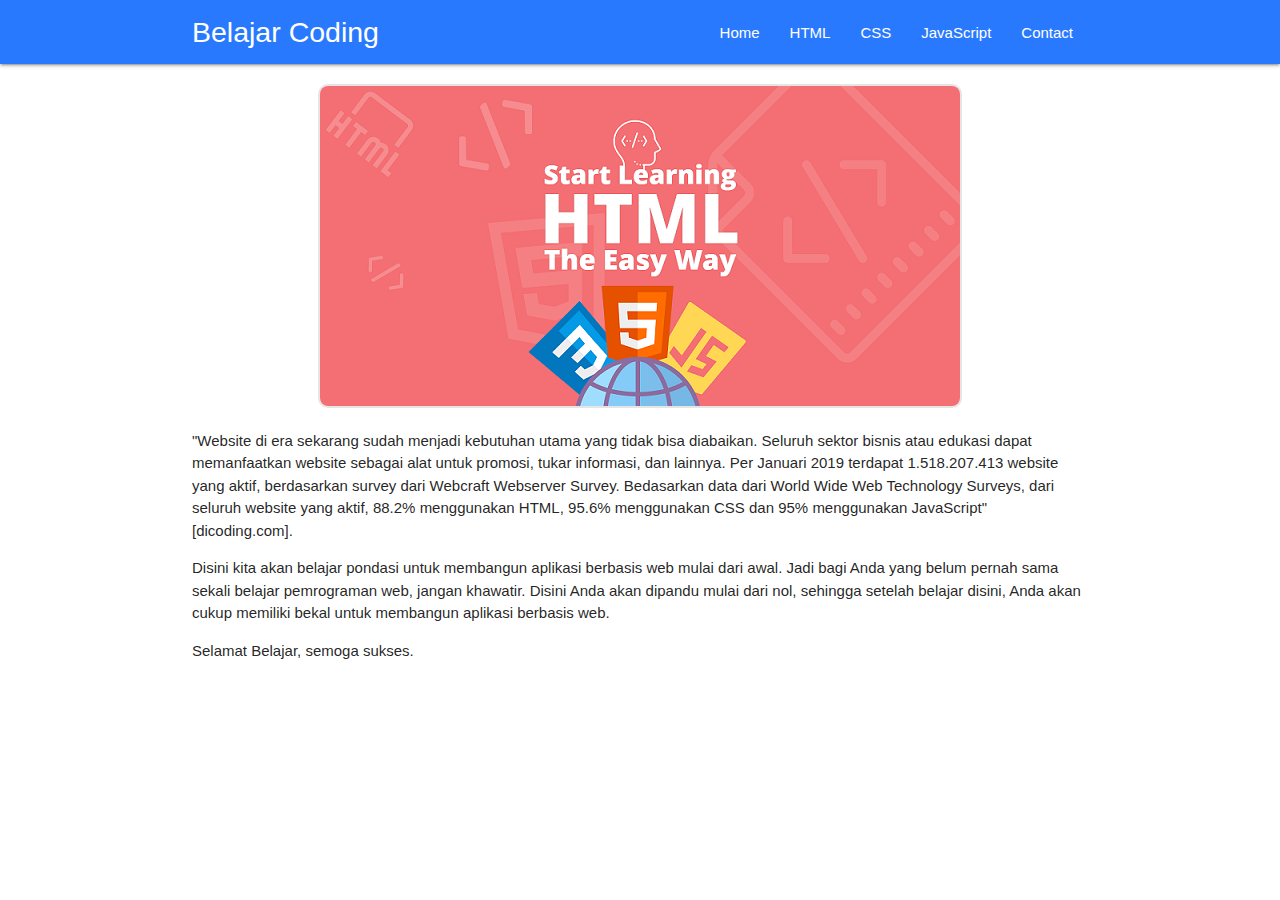
<file: index.html>
<!DOCTYPE html>
<html lang="en">
<head>
    <meta charset="UTF-8">
    <meta name="viewport" content="width=device-width, initial-scale=1.0">
    <title>Belajar Coding</title>
    <link rel="stylesheet" href="./css/materialize.min.css">
    <link rel="stylesheet" href="./css/style.css">
    <link rel="icon" type="image/x-icon" href="./icon.png" />
    <link rel="manifest" href="./manifest.json">

</head>
<body>
   <header>
        <nav class="blue accent-3" role="navigation">
            <div class="nav-wrapper container">
                <a href="#" class="app-logo">Belajar Coding</a>
                <a href="#" data-target="slide-out" class="sidenav-trigger"><i class="material-icons">menu</i></a>
                <ul class="topnav right hide-on-med-and-down"></ul>
                <ul class="sidenav" id="slide-out"></ul>
            </div>
        </nav>    
   </header> 
   <main>
        <div class="container" id="body-content">

        </div>
   </main>
   <script src="./js/materialize.min.js"></script>
   <script src="./js/nav.js"></script>

   <!-- Registrasi Service Worker -->
   <script>
    if ("serviceWorker" in navigator) {
      window.addEventListener("load", function() {
        navigator.serviceWorker
          .register("/sw.js")
          .then(function() {
            console.log("Pendaftaran ServiceWorker berhasil");
          })
          .catch(function() {
            console.log("Pendaftaran ServiceWorker gagal");
          });
      });
    } else {
      console.log("ServiceWorker belum didukung browser ini.");
    }
  </script>
</body>
</html>
</file>
<file: css/style.css>
.app-logo {
  font-size: 1.9rem;
}
.judul-materi i {
  font-size: 1rem;
}
.border-image {
    border: 2px solid rgba(0,0,0,0.1);
    border-radius: 10px;
}
.img-align {
    margin: 0 auto;
}

/* fallback */
@font-face {
    font-family: 'Material Icons';
    font-style: normal;
    font-weight: 400;
    src: url(./flUhRq6tzZclQEJ-Vdg-IuiaDsNc.woff2) format('woff2');
  }
  .margin-top {
    margin-top: 20px;
  }
  .material-icons {
    font-family: 'Material Icons';
    font-weight: normal;
    font-style: normal;
    font-size: 24px;
    line-height: 1;
    letter-spacing: normal;
    text-transform: none;
    display: inline-block;
    white-space: nowrap;
    word-wrap: normal;
    direction: ltr;
    /* -webkit-font-feature-settings: 'liga'; */
    -webkit-font-smoothing: antialiased;
  }
</file>
